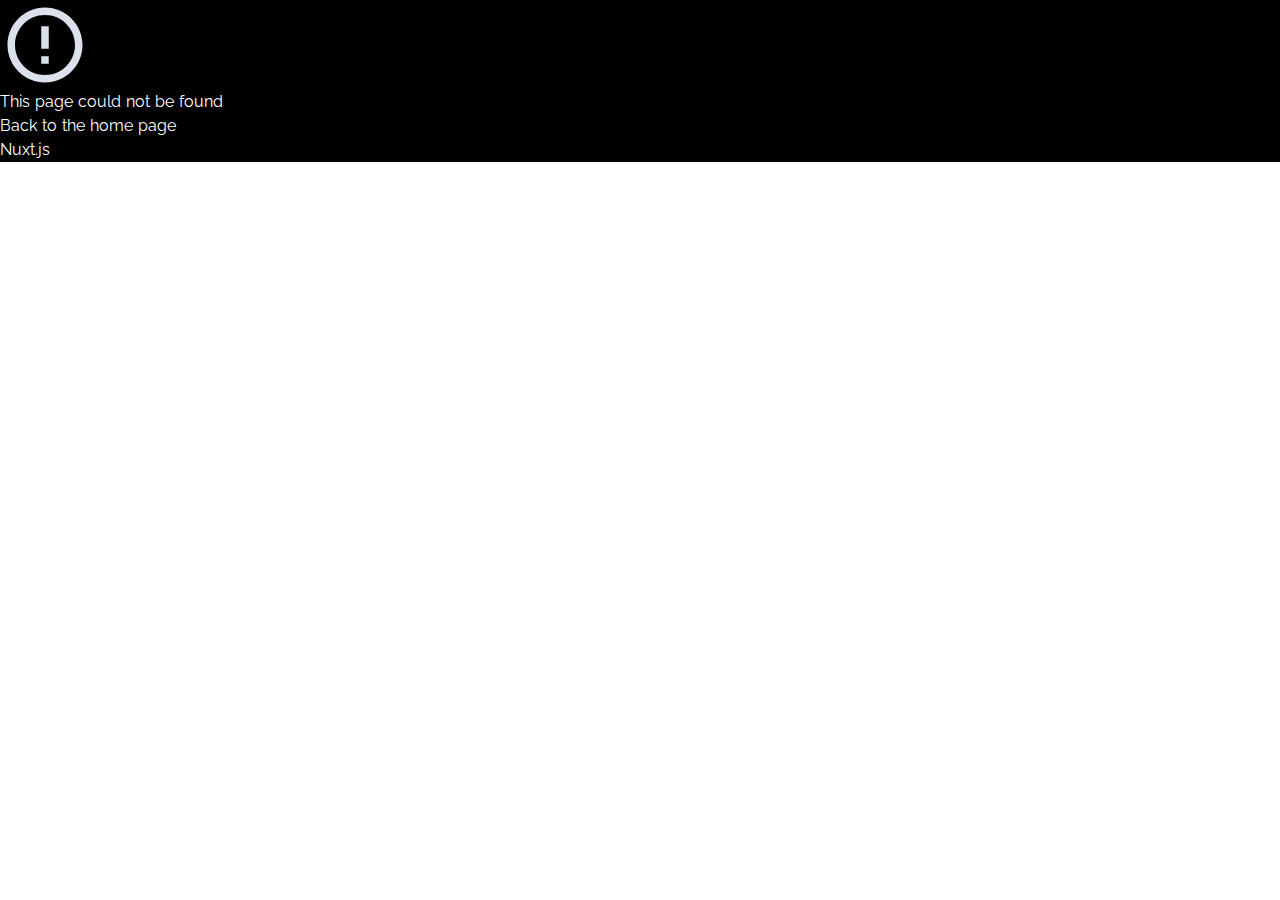
<file: index.html>
<!doctype html>
<html>
  <head>
    <title>ML Talent Solutions</title><meta data-n-head="1" charset="utf-8"><meta data-n-head="1" name="viewport" content="width=device-width,initial-scale=1"><meta data-n-head="1" data-hid="description" name="description" content=""><link data-n-head="1" rel="icon" type="image/x-icon" href="/favicon.ico"><link rel="preload" href="/_nuxt/runtime.e049f73.js" as="script"><link rel="preload" href="/_nuxt/vendors/commons.ebdfaa5.js" as="script"><link rel="preload" href="/_nuxt/app.268faa2.js" as="script">
  </head>
  <body>
    <div id="__nuxt"><style>#nuxt-loading{background:#fff;visibility:hidden;opacity:0;position:absolute;left:0;right:0;top:0;bottom:0;display:flex;justify-content:center;align-items:center;flex-direction:column;animation:nuxtLoadingIn 10s ease;-webkit-animation:nuxtLoadingIn 10s ease;animation-fill-mode:forwards;overflow:hidden}@keyframes nuxtLoadingIn{0%{visibility:hidden;opacity:0}20%{visibility:visible;opacity:0}100%{visibility:visible;opacity:1}}@-webkit-keyframes nuxtLoadingIn{0%{visibility:hidden;opacity:0}20%{visibility:visible;opacity:0}100%{visibility:visible;opacity:1}}#nuxt-loading>div,#nuxt-loading>div:after{border-radius:50%;width:5rem;height:5rem}#nuxt-loading>div{font-size:10px;position:relative;text-indent:-9999em;border:.5rem solid #f5f5f5;border-left:.5rem solid #fff;-webkit-transform:translateZ(0);-ms-transform:translateZ(0);transform:translateZ(0);-webkit-animation:nuxtLoading 1.1s infinite linear;animation:nuxtLoading 1.1s infinite linear}#nuxt-loading.error>div{border-left:.5rem solid #ff4500;animation-duration:5s}@-webkit-keyframes nuxtLoading{0%{-webkit-transform:rotate(0);transform:rotate(0)}100%{-webkit-transform:rotate(360deg);transform:rotate(360deg)}}@keyframes nuxtLoading{0%{-webkit-transform:rotate(0);transform:rotate(0)}100%{-webkit-transform:rotate(360deg);transform:rotate(360deg)}}</style><script>window.addEventListener("error",function(){var e=document.getElementById("nuxt-loading");e&&(e.className+=" error")})</script><div id="nuxt-loading" aria-live="polite" role="status"><div>Loading...</div></div></div><script>window.__NUXT__={config:{},staticAssetsBase:void 0}</script>
  <script src="/_nuxt/runtime.e049f73.js"></script><script src="/_nuxt/vendors/commons.ebdfaa5.js"></script><script src="/_nuxt/app.268faa2.js"></script></body>
</html>
</file>
